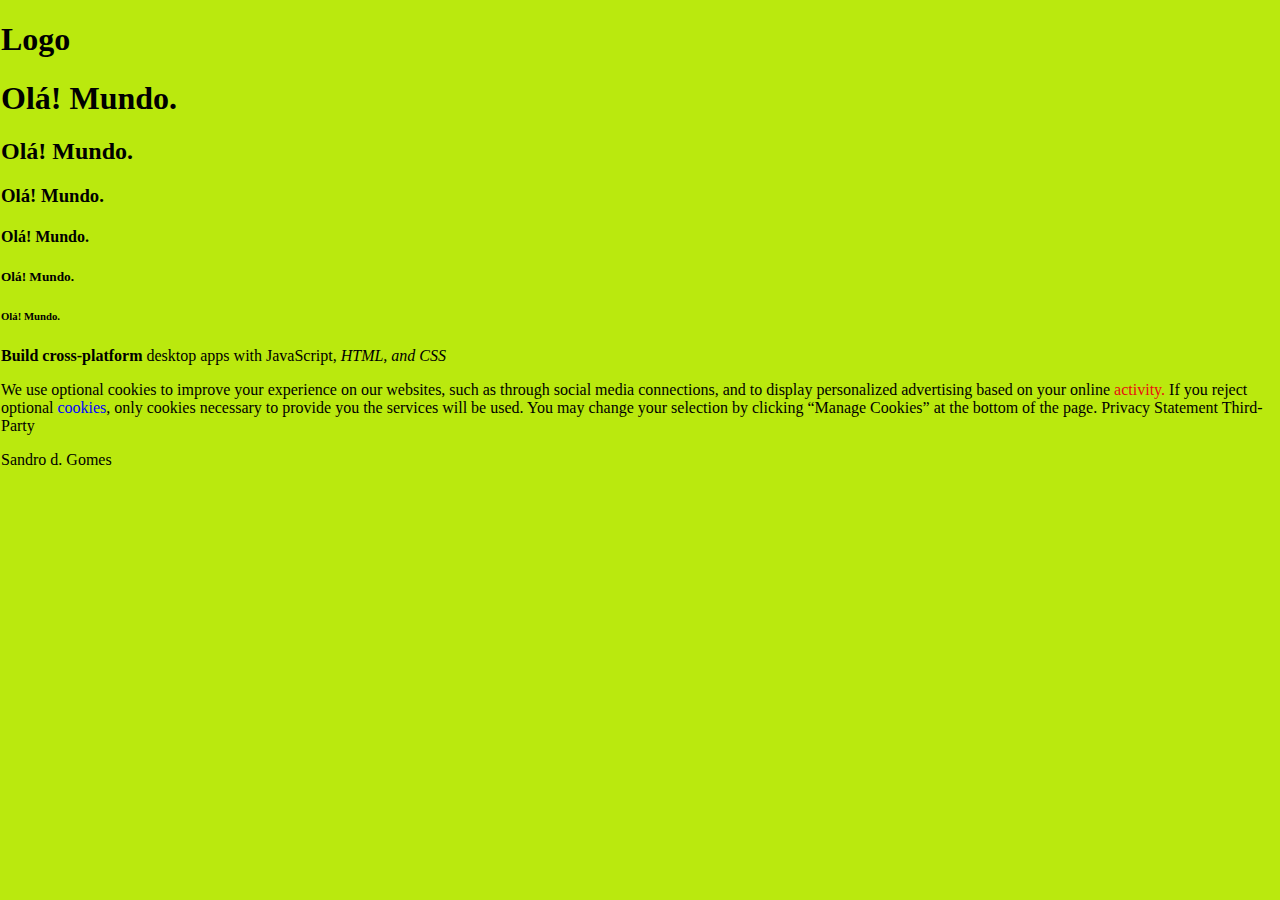
<file: index.html>
<!DOCTYPE html>
<html lang="en">
<head>
    <meta charset="UTF-8">
    <meta name="viewport" content="width=device-width, initial-scale=1.0">
    <title>Document</title>
</head>
<head>
    <title>Ads 2ºsemestre</title>
    <link rel="stylesheet" href="css/style.css">
</head>
<body>
    <div id="header">
        <h1>Logo</h1>
        <div id="menu"></div>
    </div>

   <div  class="flex-row">

        <div id="sidebar">

        </div>

        <div id="content">
             <h1>Olá! Mundo.</h1>
    <h2>Olá! Mundo.</h2>
    <h3>Olá! Mundo.</h3>
    <h4>Olá! Mundo.</h4>
    <h5>Olá! Mundo.</h5>
    <h6>Olá! Mundo.</h6>
    <p><b>Build cross-platform</b> desktop apps with JavaScript, <i>HTML, and CSS</i></p>
    <p>We use optional cookies to improve your experience on our websites,
        such as through social media connections, and to display 
        personalized advertising based on your online <span>activity.</span> 
        If you reject optional <span style="color: blue;">cookies</span>, only cookies necessary to provide you the services 
        will be used. You may change your selection by clicking “Manage Cookies” 
        at the bottom of the page. Privacy Statement Third-Party</p>
        </div>

   </div>

    <div id="footer">
        <p>Sandro d. Gomes</p>
    </div>

   
</body>
</html>
</file>
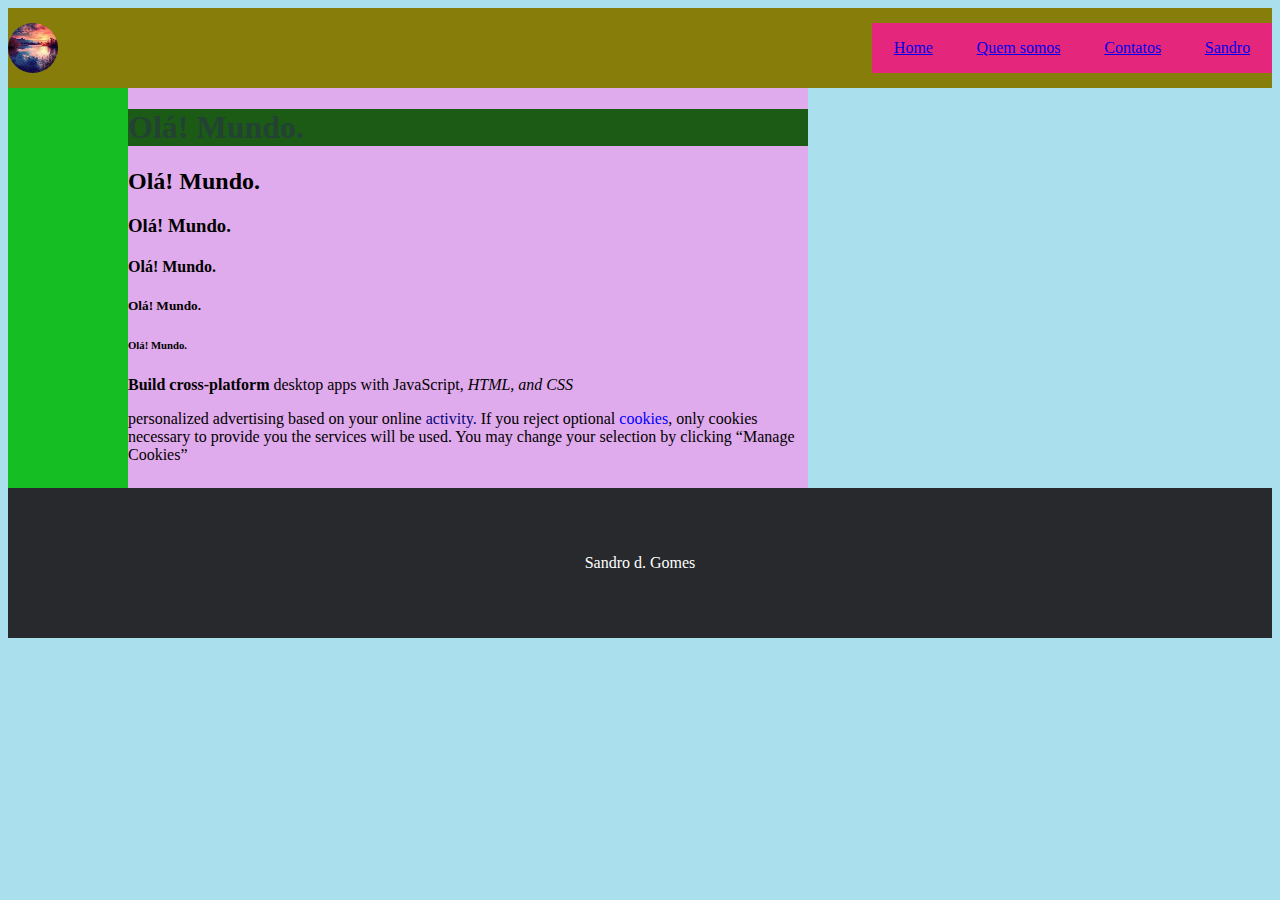
<file: a_meu_começo/index.html>
<!DOCTYPE html>
<html lang="en">
<head>
    <meta charset="UTF-8">
    <meta name="viewport" content="width=device-width, initial-scale=1.0">
    <title>Document</title>
</head>
<head>
    <title>Ads 2ºsemestre</title>
    <link rel="stylesheet" href="css/style.css">
</head>
<body>
    <header id="header"> 
        <img src="css/imagem/1.jpg" alt="logo">
        <nav id="menu">
            <a href="index.html">Home</a>
            <a href="quem-somos.html">Quem somos</a>
            <a href="contatos.html">Contatos</a>
            <a href="https://software-s3z2.onrender.com">Sandro</a>
        </nav>
        
    </header>

   <div  class="flex-row">

        <div id="sidebar">

        </div>

        <div id="content">
             <h1>Olá! Mundo.</h1>
    <h2>Olá! Mundo.</h2>
    <h3>Olá! Mundo.</h3>
    <h4>Olá! Mundo.</h4>
    <h5>Olá! Mundo.</h5>
    <h6>Olá! Mundo.</h6>
    <p><b>Build cross-platform</b> desktop apps with JavaScript, <i>HTML, and CSS</i></p>
    <p>
        personalized advertising based on your online <span>activity.</span> 
        If you reject optional <span style="color: blue;">cookies</span>, only cookies necessary to provide you the services 
        will be used. You may change your selection by clicking “Manage Cookies” </p>
        </div>

   </div>

    <div id="footer">
        <p>Sandro d. Gomes</p>
    </div>

   
</body>
</html>
</file>
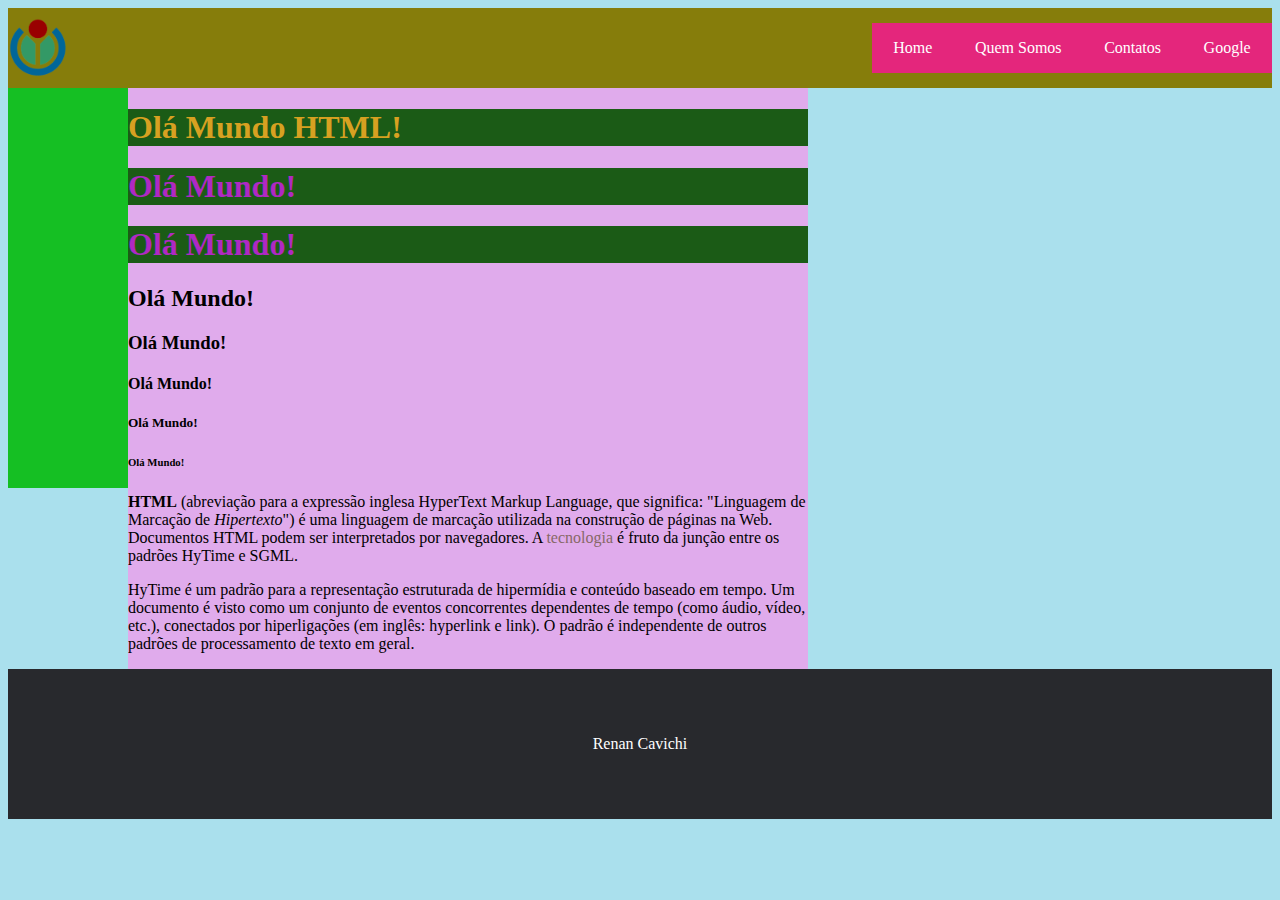
<file: aulas-iniciais/index.html>
<!DOCTYPE html>
<html>
    <head>
        <title>Olá Mundo HTML!</title>
        <link rel="stylesheet" href="css/style.css" />
        <style>
            h1 {
              color: #af29c3;  
            }
        </style>
    </head>
    <body>
        <header id="header">
            <img src="img/logo.png" alt="Logo Wiki">
            <nav id="menu">
                <a href="index.html">Home</a>
                <a href="quem-somos.html">Quem Somos</a>
                <a href="contatos.html">Contatos</a>
                <a href="https://google.com">Google</a>
            </nav>
        </header>
        <div class="flex-row">
            <aside id="sidebar">
            </aside>
            <main id="content">
                <h1 style="color: #d7a121">Olá Mundo HTML!</h1>
                <h1>Olá Mundo!</h1>
                <h1>Olá Mundo!</h1>
                <h2>Olá Mundo!</h2>
                <h3>Olá Mundo!</h3>
                <h4>Olá Mundo!</h4>
                <h5>Olá Mundo!</h5>
                <h6>Olá Mundo!</h6>
                <p><b>HTML</b> (abreviação para a expressão inglesa HyperText Markup Language, que significa: "Linguagem de Marcação de <i>Hipertexto</i>") é uma linguagem de marcação utilizada na construção de páginas na Web.<br> Documentos HTML podem ser interpretados por navegadores. A <span style="color: #876867;">tecnologia</span> é fruto da junção entre os padrões HyTime e SGML.</p>
                <p>HyTime é um padrão para a representação estruturada de hipermídia e conteúdo baseado em tempo. Um documento é visto como um conjunto de eventos concorrentes dependentes de tempo (como áudio, vídeo, etc.), conectados por hiperligações (em inglês: hyperlink e link). O padrão é independente de outros padrões de processamento de texto em geral.</p>
            </main>
        </div>
        <footer id="footer">
            <p>Renan Cavichi</p>
        </footer>
    </body>
</html>
</file>
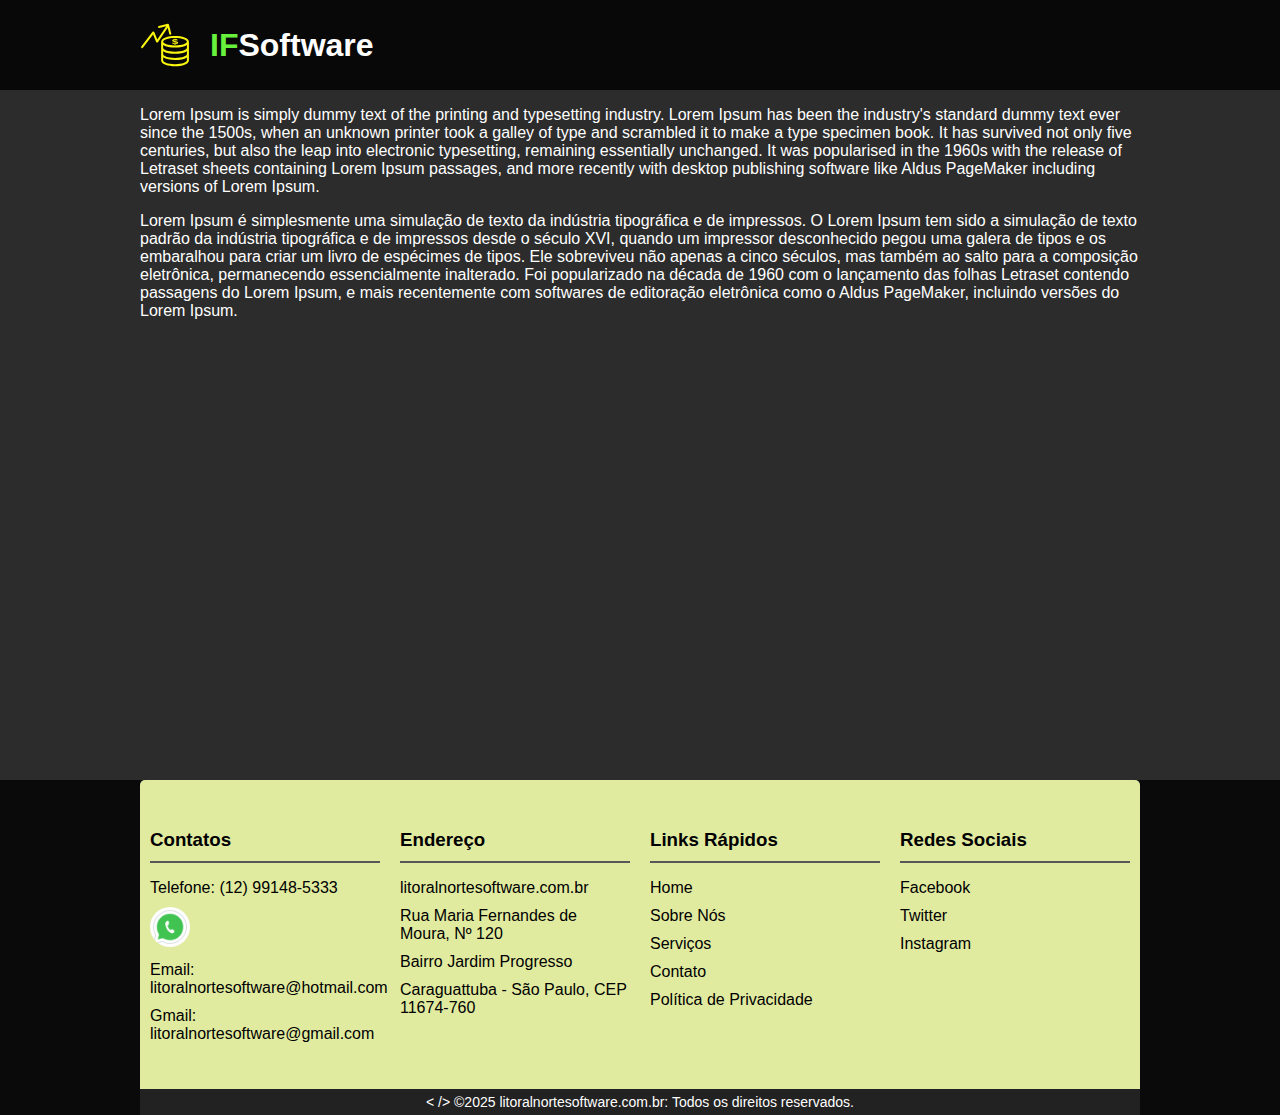
<file: iffinance/index.html>
<!DOCTYPE html>
<html lang="en">
<head>
    <title>IFSoftware</title>
    <link rel="stylesheet" href="css/styles.css" />
</head>
<body>
   <header>
    <div class="wrapper" style="height: 90px;">
        <div class="flexrow" style="height: 90px;">
            <img src="img/logo.svg">
            <h1><span style="color:#67f13d;">IF</span>Software</h1>
        </div>
    </div>
   </header>
   <div class="wrapper">
        <div class="flexrow">
            <main>
                <p>Lorem Ipsum is simply dummy text of the printing and typesetting industry. Lorem Ipsum has been the industry's standard dummy text ever since the 1500s, 
                    when an unknown printer took a galley of type and scrambled it to make a type specimen book. It has survived not only five centuries, 
                    but also the leap into electronic typesetting,  remaining essentially unchanged. 
                    It was popularised in the 1960s with the release of Letraset sheets containing Lorem Ipsum passages, 
                    and more recently with desktop publishing software like Aldus PageMaker including versions of Lorem Ipsum.</p>      
                <p>Lorem Ipsum é simplesmente uma simulação de texto da indústria tipográfica e de impressos. O Lorem Ipsum tem sido a simulação de texto padrão da indústria tipográfica e de impressos desde o século XVI,
                    quando um impressor desconhecido pegou uma galera de tipos e os embaralhou para criar um livro de espécimes de tipos. Ele sobreviveu não apenas a cinco séculos,
                    mas também ao salto para a composição eletrônica, permanecendo essencialmente inalterado.
                    Foi popularizado na década de 1960 com o lançamento das folhas Letraset contendo passagens do Lorem Ipsum,
                    e mais recentemente com softwares de editoração eletrônica como o Aldus PageMaker, incluindo versões do Lorem Ipsum.</p>
            </main>
    </div>
   </div>
    <footer>
        <div class="wrapper">
            <div class="flexrow">
                <div class="flex-container-1">
                    <div class="container-3">
                    <div class="footer">
                        <div class="column">
                        <h3>Contatos</h3>
                        <ul>
                            <li>Telefone: (12) 99148-5333</li>
                            <a href="https://wa.me/5512991485333" target="_blank">
                            <img src="img/whats.gif" class="f">
                            </a>
                            </li>
                            <li>Email: litoralnortesoftware@hotmail.com</li>
                            <li>Gmail: litoralnortesoftware@gmail.com</li>
                        </ul>
                        </div>
                        <div class="column">
                        <h3>Endereço</h3>
                        <ul>
                            <li>litoralnortesoftware.com.br</li>
                            <li>Rua Maria Fernandes de Moura, Nº 120</li>
                            <li>Bairro Jardim Progresso</li>
                            <li>Caraguattuba - São Paulo, CEP 11674-760</li>
                        </ul>
                        </div>
                        <div class="column">
                        <h3>Links Rápidos</h3>
                        <ul>
                            <li><a href="#">Home</a></li>
                            <li><a href="#">Sobre Nós</a></li>
                            <li><a href="#">Serviços</a></li>
                            <li><a href="#">Contato</a></li>
                            <li><a href="#">Política de Privacidade</a></li>
                        </ul>
                        </div>
                        <div class="column">
                        <h3>Redes Sociais</h3>
                        <ul>
                            <li><a href="#">Facebook</a></li>
                            <li><a href="#">Twitter</a></li>
                            <li><a href="#">Instagram</a></li>
                        </ul>
                        </div>
                    </div>
                    <div class="footer-bottom">
                        < /> &copy;2025 litoralnortesoftware.com.br: Todos os direitos reservados.
                    </div>
                    </div>
                </div>
            </div>
        </div>
    </footer>
</body>
</html>
</file>
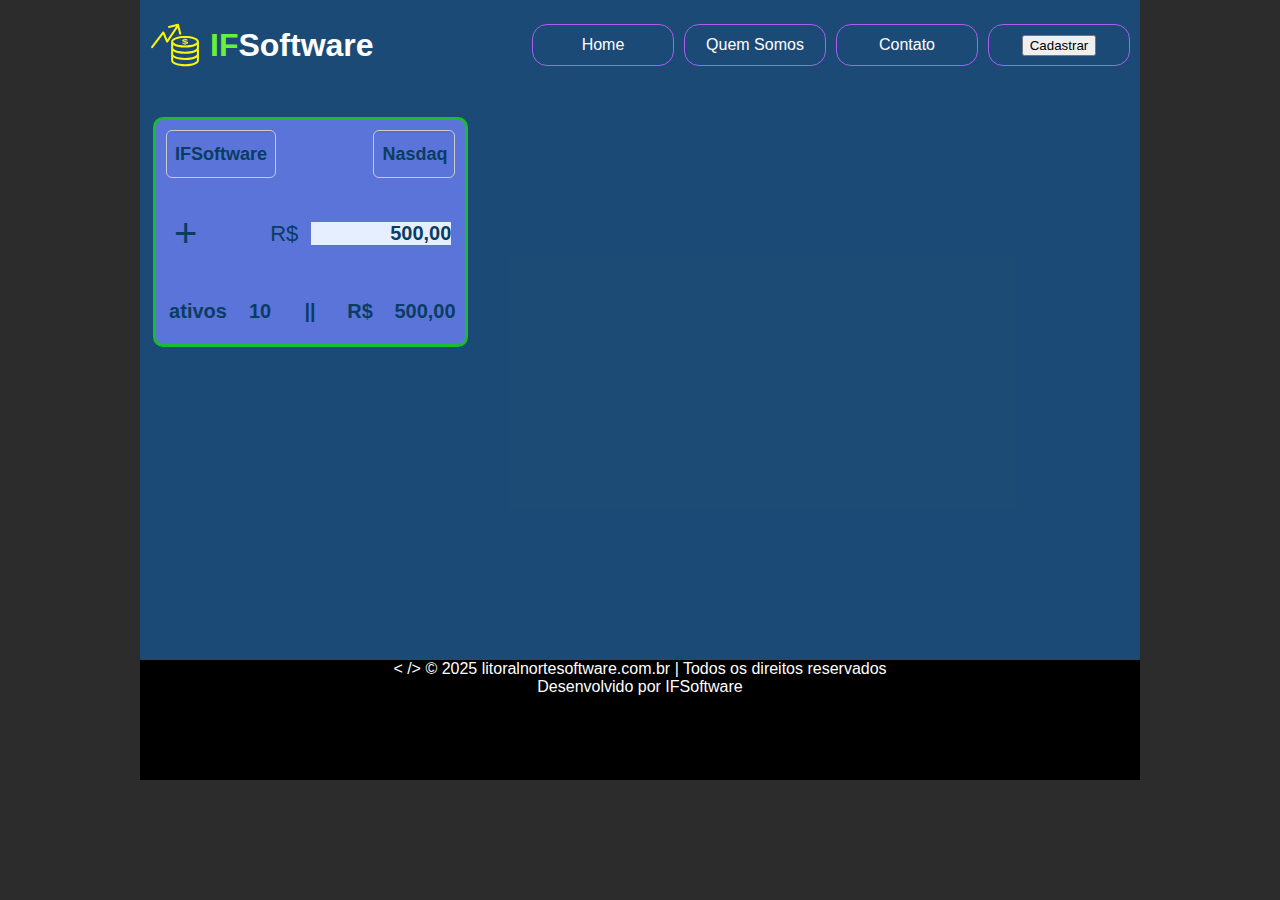
<file: ifSoftware/index.html>
<!DOCTYPE html>
<html lang="en">

<head>
    <title>IFSoftware</title>
    <link rel="stylesheet" href="css/styles.css" />
</head>

<body>
    <header>
        <div class="wrapper">
            <div class="logo">
                <img src="img/logo.svg">
                <h1><span style="color:#67f13d;">IF</span>Software</h1>
            </div>
            <nav>
                <ul>
                    <li><a href="index.html">Home</a></li>
                    <li><a href="quem-somos.html">Quem Somos</a></li>
                    <li><a href="contato.html">Contato</a></li>
                    <li><button onclick="openModal()">Cadastrar</button></li>
                </ul>
            </nav>
        </div>
    </header>
    <div class="wrapper">
        <div class="flexrow">
            <main>
                <div class="main">
                    <div class="card" onmouseenter="showButtons(event)" onmouseleave="hideButtons(event)">
                        <div class="box_1">
                            <div class="box_1_1">
                                <h4>IFSoftware</h4>
                            </div>
                            <div class="box_1_2">
                                <h4>Nasdaq</h4>
                            </div>
                        </div>
                        <div class="box_2">
                            <div class="box_2_1">+</div>
                            <div class="box_2_2">R$</div>
                            <div class="box_2_3">500,00</div>
                        </div>
                        <div class="box_3">
                            <div class="box_3_1">ativos</div>
                            <div class="box_3_2">10</div>
                            <div class="box_3_3">||</div>
                            <div class="box_3_4">R$</div>
                            <div class="box_3_5">500,00</div>
                        </div>
                        <div class="buttons">
                            <button type="button" onclick="editarCard(event)">Editar</button>
                            <button type="button" onclick="deleteCard(event)">Excluir</button>
                        </div>
                    </div>
                </div>

            </main>
            <main>
                <div class="modal" id="add">
                    <form class="modalContent" onsubmit="addModalContent(event)">
                        <div class="box_1">
                            <div class="box_1_1">
                                <label for="ifsoftware">APsoftware</label>
                            </div>
                            <div class="box_1_2">
                                <select name="bolsa" id="bolsa">
                                    <option value="nasdaq">Nasdaq</option>
                                    <option value="nyse">NYSE</option>
                                </select>
                            </div>
                        </div><br>
                        <div class="box_2">
                            <div class="box_2_1">
                                <div class="input-group">
                                    <select id="moeda" name="moeda">
                                        <option value="r">R$</option>
                                        <option value="$">$U</option>
                                    </select>
                                    <p id="valor-moeda">R$ 50.00</p>
                                </div>
                            </div>
                        </div>
                        <div class="box_3">
                            <div class="box_3_1">
                                <input type="number" id="quantidade" name="quantidade" placeholder="Ativos" min="1">
                            </div>
                            <div class="box_3_2">
                                <p id="valor-total">R$ 50.00</p>
                            </div>
                        </div>
                        <div class="box_4">
                            <nav>
                                <ul>
                                    <li><input type="submit" value="Cadastrar"></li><br />
                                    <li><button type="button" onclick="fecharModal()">Fechar</button></li>
                                </ul>
                            </nav>
                        </div>
                    </form>
                </div>
                <div class="modal" id="edit">
                    <form class="modalContent" onsubmit="addModalContent(event)">
                        <div class="box_1">
                            <div class="box_1_1">
                                <label for="ifsoftware">APsoftware</label>
                            </div>
                            <div class="box_1_2">
                                <select name="bolsa" id="bolsa">
                                    <option value="nasdaq">Nasdaq</option>
                                    <option value="nyse">NYSE</option>
                                </select>
                            </div>
                        </div><br>
                        <div class="box_2">
                            <div class="box_2_1">
                                <div class="input-group">
                                    <select id="moeda" name="moeda">
                                        <option value="r">R$</option>
                                        <option value="$">$U</option>
                                    </select>
                                    <p id="valor-moeda">R$ 50.00</p>
                                </div>
                            </div>
                        </div>
                        <div class="box_3">
                            <div class="box_3_1">
                                <input type="number" id="quantidade" name="quantidade" placeholder="Ativos" min="1">
                            </div>
                            <div class="box_3_2">
                                <p id="valor-total">R$ 50.00</p>
                            </div>
                        </div>
                        <div class="box_4">
                            <nav>
                                <ul>
                                    <li><input type="submit" value="Editar"></li><br />
                                    <li><button onclick="fecharModal()">Fechar</button></li>
                                </ul>
                            </nav>
                        </div>
                    </form>
                </div>
            </main>
        </div>
    </div>
    <footer>
        <p>
            < /> &copy; 2025 litoralnortesoftware.com.br | Todos os direitos reservados
        </p>
        <p>Desenvolvido por IFSoftware</p>
    </footer>
    <script src="js/script.js"></script>
</body>

</html>
</file>
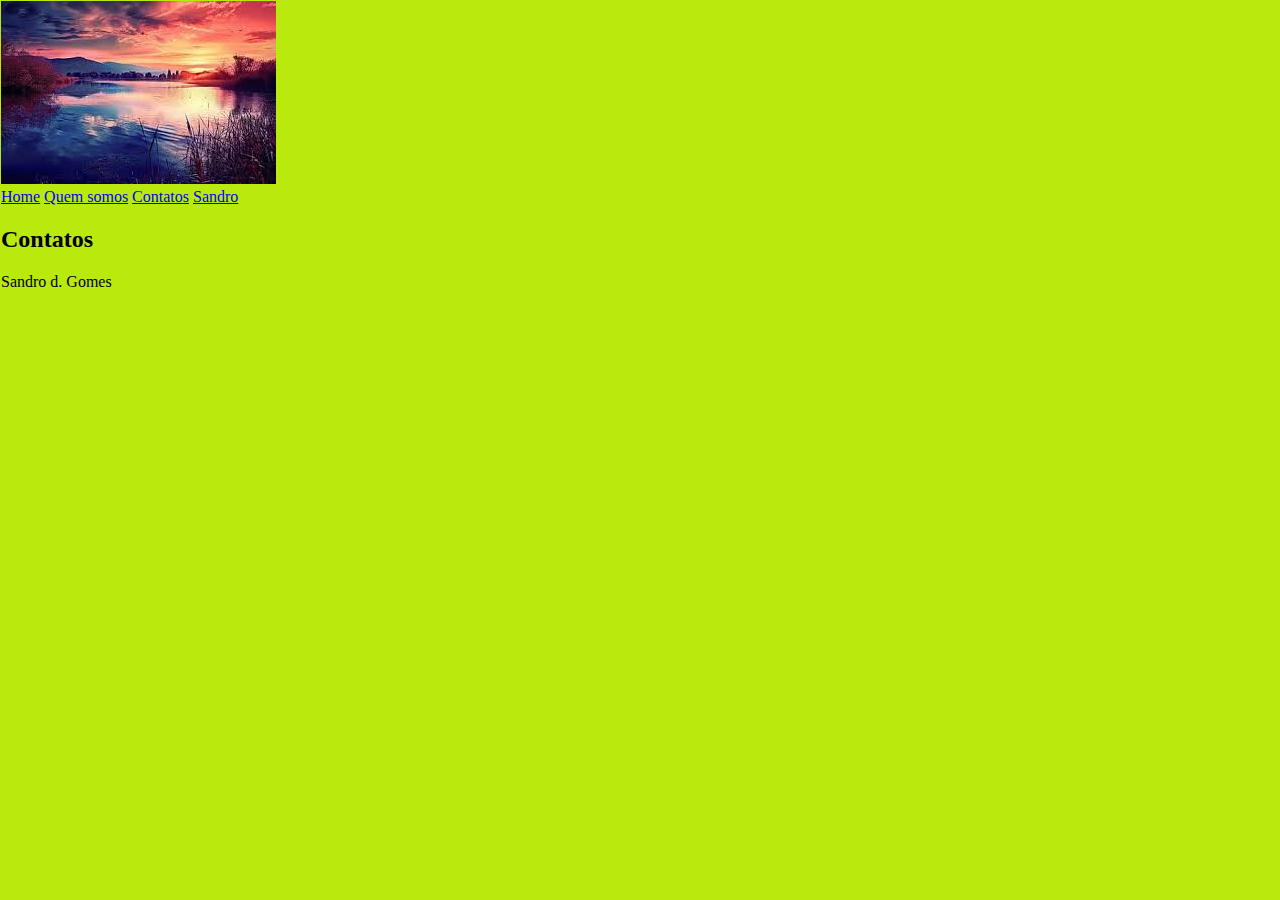
<file: contatos.html>
<!DOCTYPE html>
<html lang="en">
<head>
    <meta charset="UTF-8">
    <meta name="viewport" content="width=device-width, initial-scale=1.0">
    <title>Document</title>
</head>
<head>
    <title>Ads 2ºsemestre</title>
    <link rel="stylesheet" href="css/style.css">
</head>
<body>
    <header id="header"> 
        <img src="css/imagem/1.jpg" alt="logo">
        <nav id="menu">
            <a href="index.html">Home</a>
            <a href="quem-somos.html">Quem somos</a>
            <a href="contatos.html">Contatos</a>
            <a href="https://software-s3z2.onrender.com">Sandro</a>
            
        </nav>
        
    </header>

   <div  class="flex-row">

        <div id="sidebar">

        </div>

        <div id="content">
            <h2>Contatos</h2>
    
        </div>

   </div>

    <div id="footer">
        <p>Sandro d. Gomes</p>
    </div>

   
</body>
</html>
</file>
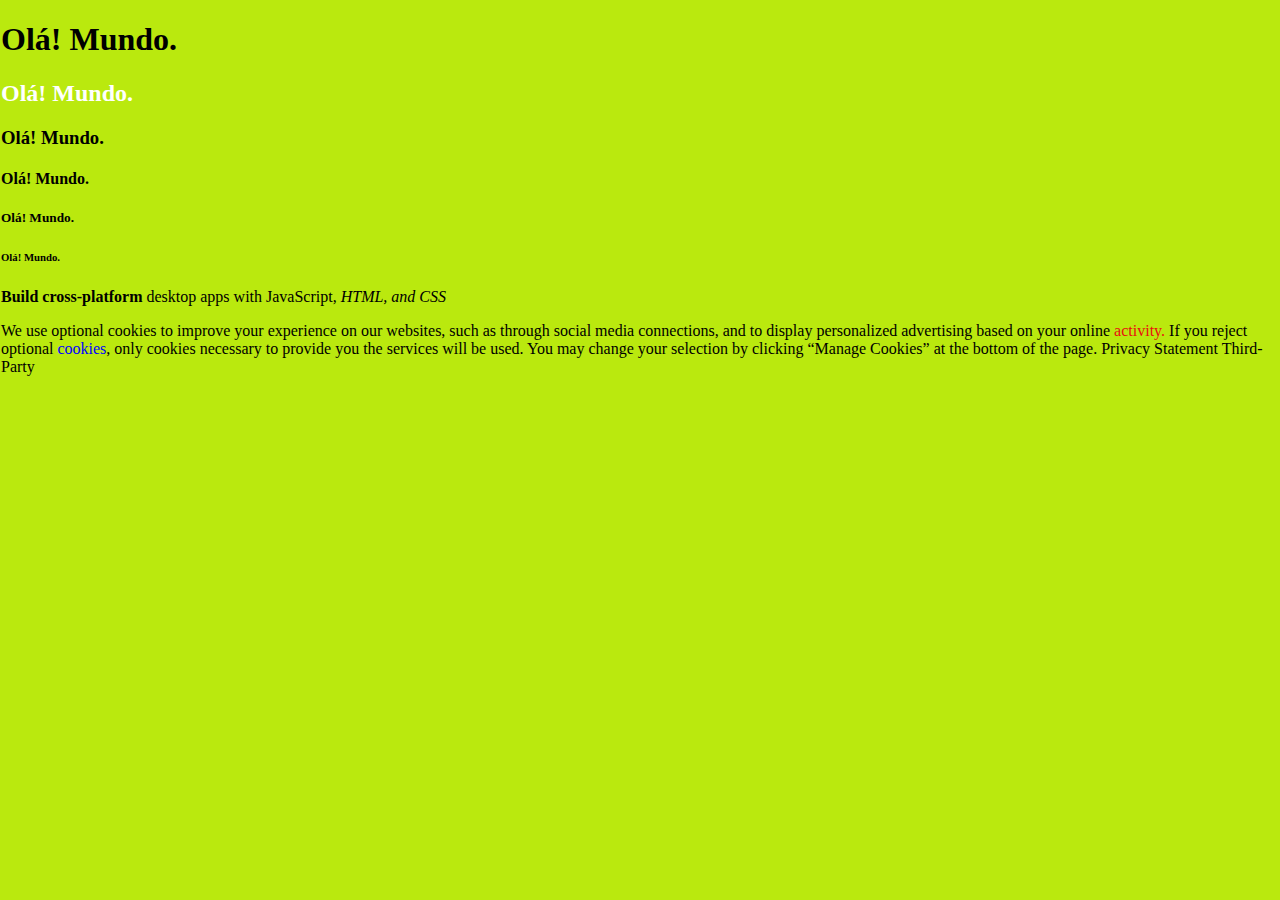
<file: index1.html>
<!DOCTYPE html>
<html lang="en">
<head>
    <meta charset="UTF-8">
    <meta name="viewport" content="width=device-width, initial-scale=1.0">
    <title>Document</title>
</head>
<head>
    <title>Ads 2ºsemestre</title>
    <link rel="stylesheet" href="css/style.css">
    <style>
        h2 {
            color: #ffffff;
        }
        body {
            margin: 1px ;
        }
    </style>
</head>
<body>
    <h1>Olá! Mundo.</h1>
    <h2>Olá! Mundo.</h2>
    <h3>Olá! Mundo.</h3>
    <h4>Olá! Mundo.</h4>
    <h5>Olá! Mundo.</h5>
    <h6>Olá! Mundo.</h6>
    <p><b>Build cross-platform</b> desktop apps with JavaScript, <i>HTML, and CSS</i></p>
    <p>We use optional cookies to improve your experience on our websites,
        such as through social media connections, and to display 
        personalized advertising based on your online <span>activity.</span> 
        If you reject optional <span style="color: blue;">cookies</span>, only cookies necessary to provide you the services 
        will be used. You may change your selection by clicking “Manage Cookies” 
        at the bottom of the page. Privacy Statement Third-Party</p>
    <span>

    </span>
</body>
</html>
</file>
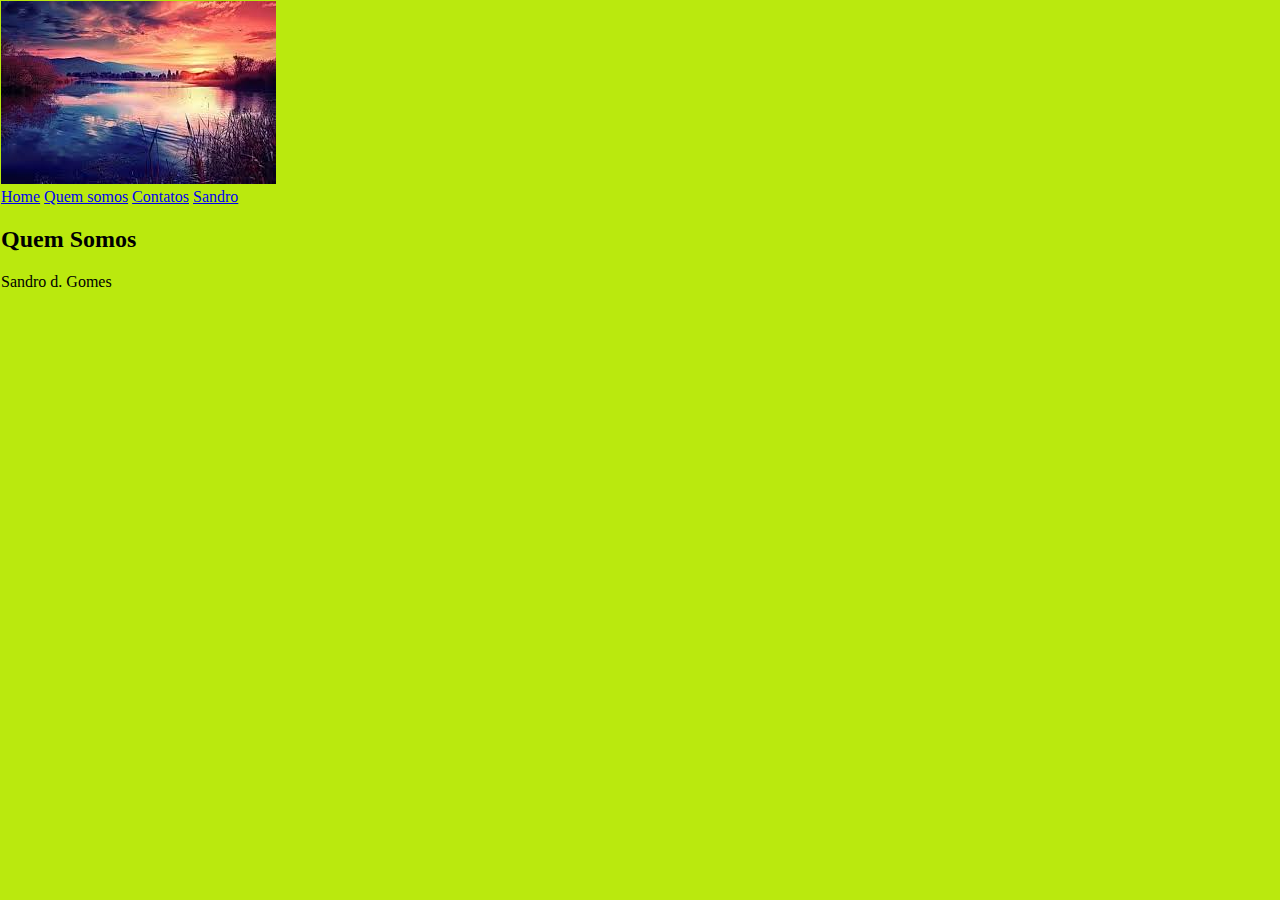
<file: quem-somos.html>
<!DOCTYPE html>
<html lang="en">
<head>
    <meta charset="UTF-8">
    <meta name="viewport" content="width=device-width, initial-scale=1.0">
    <title>Document</title>
</head>
<head>
    <title>Ads 2ºsemestre</title>
    <link rel="stylesheet" href="css/style.css">
</head>
<body>
    <header id="header"> 
        <img src="css/imagem/1.jpg" alt="logo">
        <nav id="menu">
            <a href="index.html">Home</a>
            <a href="quem-somos.html">Quem somos</a>
            <a href="contatos.html">Contatos</a>
            <a href="https://software-s3z2.onrender.com">Sandro</a>
        </nav>
        
    </header>

   <div  class="flex-row">

        <div id="sidebar">

        </div>

        <div id="content">
             <h2>Quem Somos</h2>
        </div>

   </div>

    <div id="footer">
        <p>Sandro d. Gomes</p>
    </div>

   
</body>
</html>
</file>
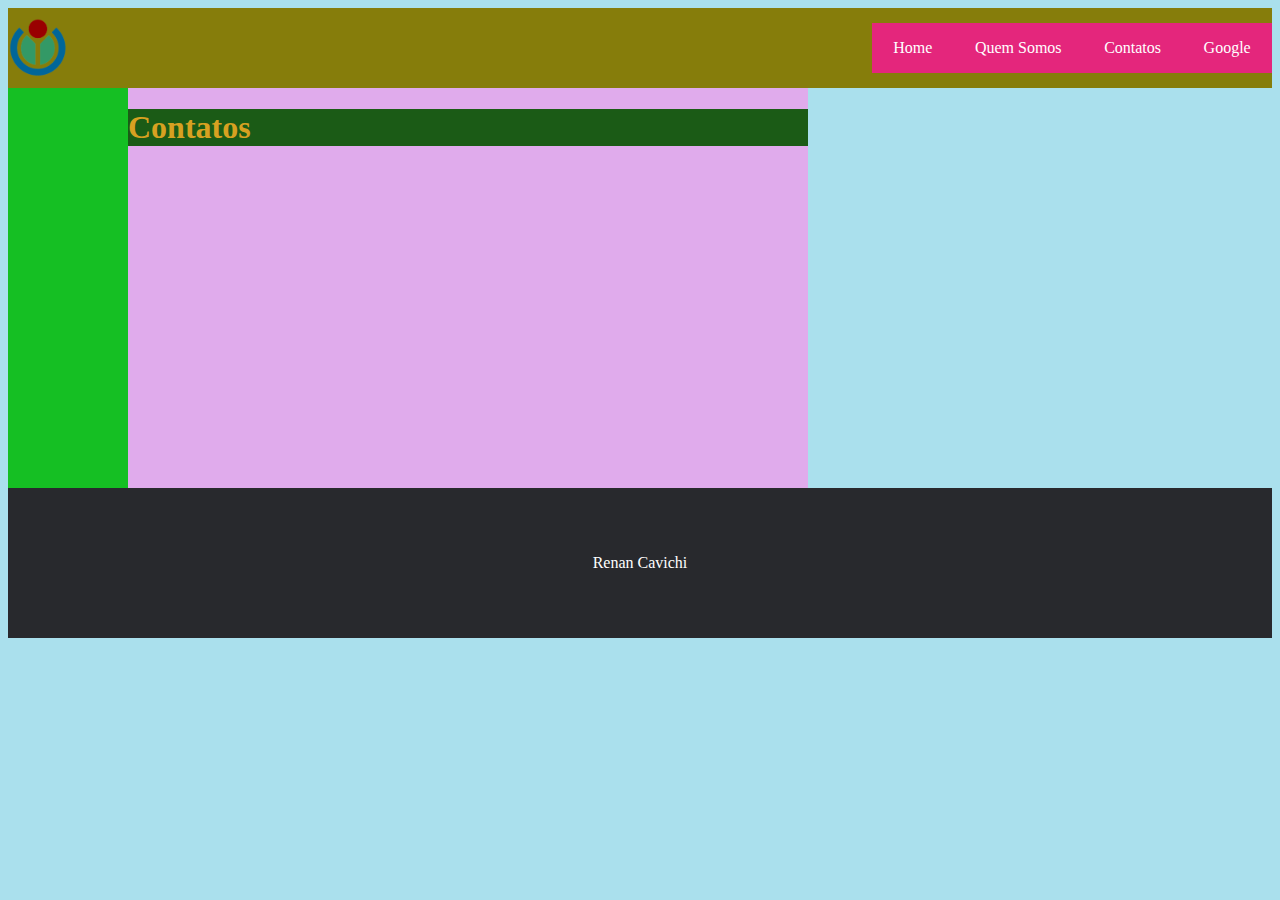
<file: aulas-iniciais/contatos.html>
<!DOCTYPE html>
<html>
    <head>
        <title>Contatos</title>
        <link rel="stylesheet" href="css/style.css" />
        <style>
            h1 {
              color: #af29c3;  
            }
        </style>
    </head>
    <body>
        <header id="header">
            <img src="img/logo.png" alt="Logo Wiki" />
            <nav id="menu">
                <a href="index.html">Home</a>
                <a href="quem-somos.html">Quem Somos</a>
                <a href="contatos.html">Contatos</a>
                <a href="https://google.com">Google</a>
            </nav>
        </header>
        <div class="flex-row">
            <aside id="sidebar">
            </aside>
            <main id="content">
                <h1 style="color: #d7a121">Contatos</h1>
            </main>
        </div>
        <footer id="footer">
            <p>Renan Cavichi</p>
        </footer>
    </body>
</html>
</file>
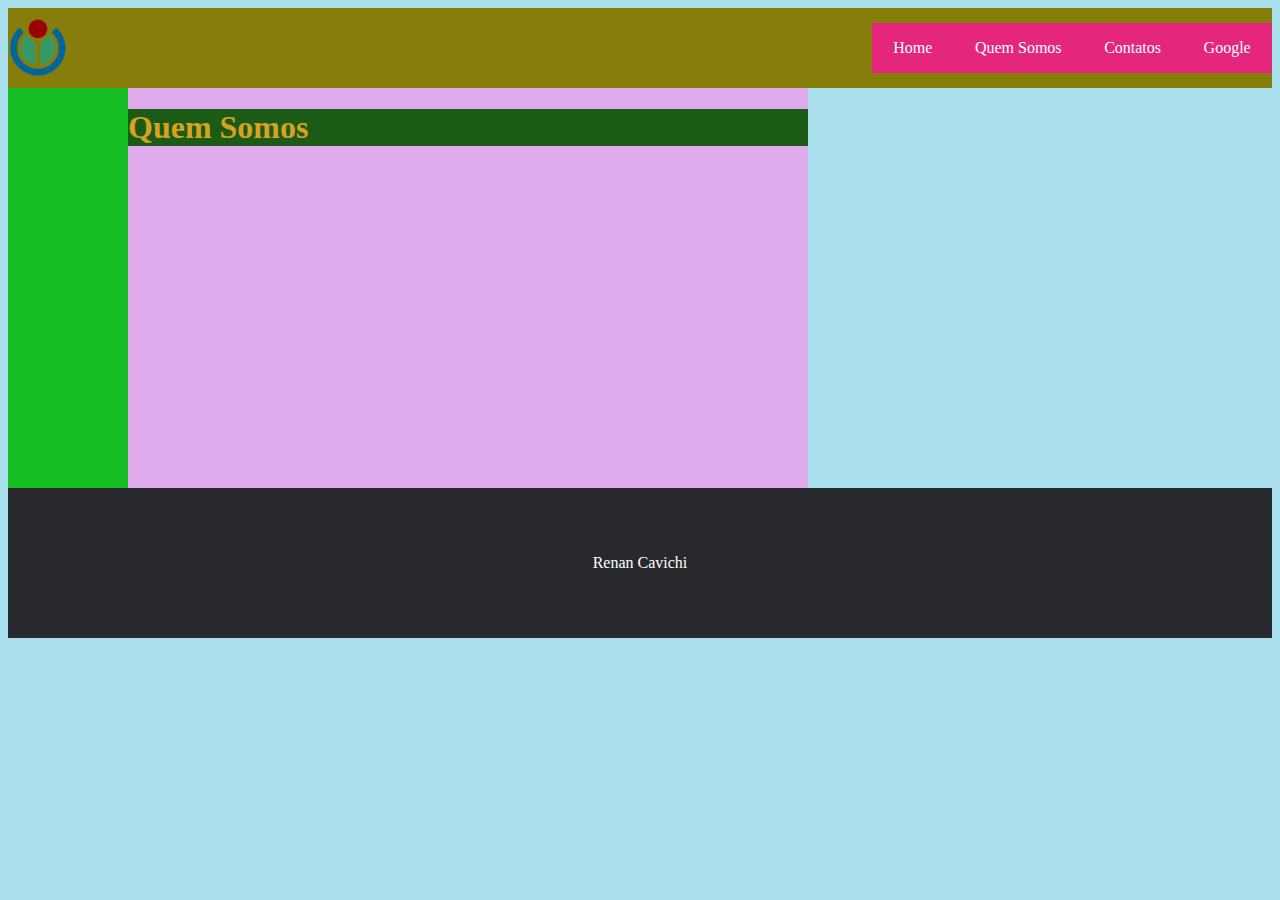
<file: aulas-iniciais/quem-somos.html>
<!DOCTYPE html>
<html>
    <head>
        <title>Quem Somos</title>
        <link rel="stylesheet" href="css/style.css" />
        <style>
            h1 {
              color: #af29c3;  
            }
        </style>
    </head>
    <body>
        <header id="header">
            <img src="img/logo.png" alt="Logo Wiki">
            <nav id="menu">
                <a href="index.html">Home</a>
                <a href="quem-somos.html">Quem Somos</a>
                <a href="contatos.html">Contatos</a>
                <a href="https://google.com">Google</a>
            </nav>
        </header>
        <div class="flex-row">
            <aside id="sidebar">
            </aside>
            <main id="content">
                <h1 style="color: #d7a121">Quem Somos</h1>
            </main>
        </div>
        <footer id="footer">
            <p>Renan Cavichi</p>
        </footer>
    </body>
</html>
</file>
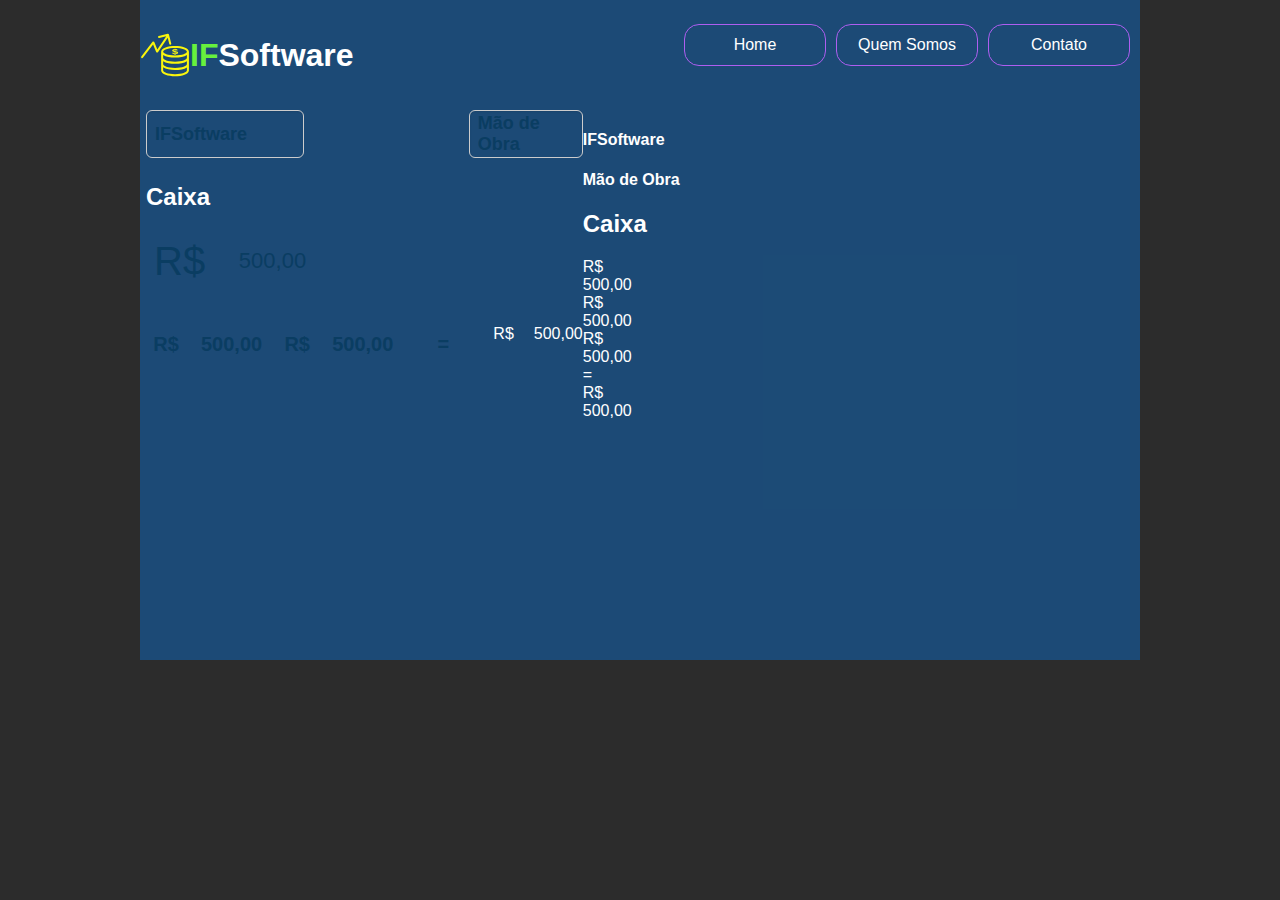
<file: ifSoftware/index1.html>
<!DOCTYPE html>
<html lang="en">
<head>
    <title>IFSoftware</title>
    <link rel="stylesheet" href="css/styles.css" />
</head>
<body>
   <header>
    <div class="wrapper" style="height: 90px;">
        <div class="flexrow" style="height: 90px;">
            <img src="img/logo.svg">
            <h1><span style="color:#67f13d;">IF</span>Software</h1>
        </div>
        <nav>
            <ul>
                <li><a href="index.html">Home</a></li>
                <li><a href="quem-somos.html">Quem Somos</a></li>
                <li><a href="contato.html">Contato</a></li>
            </ul>
        </nav>
    </div>
   </header>
   <div class="wrapper">
    <div class="flexrow">
        <main>
            <div class="main">
                <div class="main_1">
                    <div class="box_1">
                        <div class="box_1_1">
                            <h4>IFSoftware</h4>
                        </div>
                        <div class="box_1_2">
                            <h4>Mão de Obra</h4>
                        </div>
                    </div>
                    <div class="main_1_1">
                        <h2>Caixa</h2>
                    </div>
                    <div class="box_2">
                        <div class="box_2_1">R$</div>
                        <div class="box_2_2">500,00</div>
                    </div>
                    <div class="box_3">
                        <div class="box_3_1">R$</div>
                        <div class="box_3_2">500,00</div>
                        <div class="box_3_3">R$</div>
                        <div class="box_3_4">500,00</div>
                        <div class="box_3_5">=</div>
                        <div class="box_3_6">R$</div>
                        <div class="box_3_7">500,00</div>
                    </div>
                </div>
                <div class="main_2">
                    <div class="box_4">
                        <div class="box_4_1">
                            <h4>IFSoftware</h4>
                        </div>
                        <div class="box_4_2">
                            <h4>Mão de Obra</h4>
                        </div>
                    </div>
                    <div class="main_1_1">
                        <h2>Caixa</h2>
                    </div>
                    <div class="box_5">
                        <div class="box_5_1">R$</div>
                        <div class="box_5_2">500,00</div>
                    </div>
                    <div class="box_6">
                        <div class="box_6_1">R$</div>
                        <div class="box_6_2">500,00</div>
                        <div class="box_6_3">R$</div>
                        <div class="box_6_4">500,00</div>
                        <div class="box_6_5">=</div>
                        <div class="box_6_6">R$</div>
                        <div class="box_6_7">500,00</div>
                    </div>
                </div>
                <div class="main_3"></div>
                <div class="main_4"></div>
                <div class="main_5"></div>
                <div class="main_6"></div>
                <div class="main_7"></div>
                <div class="main_8"></div>
                <div class="main_9"></div>
                <div class="main_10"></div>
                <div class="main_11"></div>
                <div class="main_12"></div>
            </div>
        </main>
    </div>
   </div>
    <!-- <footer>
        <div class="wrapper">
            <div class="flexrow">
                <div class="flex-container-1">
                    <div class="container-3">
                    <div class="footer">
                        <div class="column">
                        <h3>Contatos</h3>
                        <ul>
                            <li>Telefone: (12) 99148-5333</li>
                            <a href="https://wa.me/5512991485333" target="_blank">
                            <img src="img/whats.gif" class="f">
                            </a>
                            </li>
                            <li>Email: litoralnortesoftware@hotmail.com</li>
                            <li>Gmail: litoralnortesoftware@gmail.com</li>
                        </ul>
                        </div>
                        <div class="column">
                        <h3>Endereço</h3>
                        <ul>
                            <li>litoralnortesoftware.com.br</li>
                            <li>Rua Maria Fernandes de Moura, Nº 120</li>
                            <li>Bairro Jardim Progresso</li>
                            <li>Caraguattuba - São Paulo, CEP 11674-760</li>
                        </ul>
                        </div>
                        <div class="column">
                        <h3>Links Rápidos</h3>
                        <ul>
                            <li><a href="#">Home</a></li>
                            <li><a href="#">Sobre Nós</a></li>
                            <li><a href="#">Serviços</a></li>
                            <li><a href="#">Contato</a></li>
                            <li><a href="#">Política de Privacidade</a></li>
                        </ul>
                        </div>
                        <div class="column">
                        <h3>Redes Sociais</h3>
                        <ul>
                            <li><a href="#">Facebook</a></li>
                            <li><a href="#">Twitter</a></li>
                            <li><a href="#">Instagram</a></li>
                        </ul>
                        </div>
                    </div>
                    <div class="footer-bottom">
                        < /> &copy;2025 litoralnortesoftware.com.br: Todos os direitos reservados.
                    </div>
                    </div>
                </div>
            </div>
        </div>
    </footer> -->
</body>
</html>
</file>
<file: css/style.css>
span {
    color: #e90e0e;
}
body {
    background: #bae90e;
    margin: 1px;
}
</file>
<file: a_meu_começo/css/style.css>
body {
   background-color: #aae0ed;
}

h1 {
    color: #234234;
    background-color: #1b5b16;
}

span { 
    color: #04047d;
}
img {
    height: 50px;
    width: 50px;
    border-radius: 100px;
  }
#header {
    height: 80px;
    background-color: #867d0b;
    display: flex;
    justify-content: space-between;
    align-items: center;
 }
 /*
img {
    height: 40;
} */

#sidebar {
    height: 400px;
    width: 120px;
    background-color: #15bf23;
}

#content{
    width: 680px;
    background-color: #e0abec;
}

#footer {
   height: 150px;
   background-color: #28292d;
   display: flex;
   justify-content: center;
   align-items: center;
   color: #FFFFFF 
}

.flex-row {
    display: flex;
}

#menu {
    display: flex;
    justify-content: space-around;
    align-items: center;
    height: 50px;
    width: 400px;
    background-color: #e4267c;
}
</file>
<file: aulas-iniciais/css/style.css>
body {
   background-color: #aae0ed;
}

h1 {
    color: #234234;
    background-color: #1b5b16;
}

span { 
    color: #04047d;
}

#header {
    height: 80px;
    background-color: #867d0b;
    display: flex;
    justify-content: space-between;
    align-items: center;
}

#header img{
    width: 60px;
    height: 60px;
}

#sidebar {
    height: 400px;
    width: 120px;
    background-color: #15bf23;
}

#content{
    width: 680px;
    background-color: #e0abec;
}

#footer {
   height: 150px;
   background-color: #28292d;
   display: flex;
   justify-content: center;
   align-items: center;
   color: #FFFFFF 
}

.flex-row {
    display: flex;
}

#menu {
    display: flex;
    justify-content: space-around;
    align-items: center;
    height: 50px;
    width: 400px;
    background-color: #e4267c;
}

#menu a{
    color: #FFF;
    text-decoration: none;
}
</file>
<file: iffinance/css/styles.css>
body, html {
    margin: 0;
    padding: 0;
    background-color: #2c2c2c;
    color: #FFF;
    font-family: -apple-system, BlinkMacSystemFont, 'Segoe UI', Roboto, Oxygen, Ubuntu, Cantarell, 'Fira Sans', 'Droid Sans', 'Helvetica Neue', sans-serif;
}
header {
    height: 90px;
    background-color: rgb(8, 8, 8);
}
header .wrapper .flexrow{
    align-items: center;
}

header img{
    width: 50px;
    height: 50px;
}

.flexrow{
    display: flex;
    gap: 20px;
}
aside {
    width: 200px;
    min-height: calc(100vh - 210px);
    background-color: bisque;
}
main {
    width: 100%;
    min-height: calc(100vh - 210px);
}
footer {
    background-color: rgb(10, 10, 10);
}
.wrapper{
    margin: 0 auto;
    width: 1000px;
}
.container-3 {
  max-width: 100%;
  margin: 0 auto;
  padding: 0px;
  border-radius: 10px;
} 
.footer {
  background-color: rgb(225, 235, 160);
  color: black;
  padding: 20px 0;
  border-radius: 5px 5px 0 0;
  display: flex;
  justify-content: space-around;
  flex-wrap: wrap;
  bottom: 0px;
}
.footer .column {
  flex: 1;
  min-width: 200px;
  padding: 10px;
}
.footer .column h3 {
  border-bottom: 2px solid #575757;
  padding-bottom: 10px;
  margin-bottom: 15px;
}
.footer .column ul {
  list-style: none;
  padding: 0;
}
.footer .column ul li {
  margin: 10px 0;
}
.footer .column ul li a {
  color: black;
  text-decoration: none;
}
.footer .column ul li a:hover {
  text-decoration: underline;
}
.footer .social-icons {
  display: flex;
  justify-content: center;
}
.footer .social-icons a {
  color: white;
  text-decoration: none;
  font-size: 20px;
  margin: 0 10px;
}
.footer .social-icons a:hover {
  color: #575757;
}
.footer-bottom {
  background-color: #222;
  color: white;
  text-align: center;
  padding-top: 0.5%;
  padding-bottom: 0.5%;
  margin-left: 0%;
  margin-right: 0%;
  font-size: 14px;
}
.f {
  width: 40px;
  height: 40px;
  border-radius: 50px;
}
</file>
<file: ifSoftware/css/styles.css>
body, html {
    margin: 0;
    padding: 0;
    background-color: #2c2c2c;
    color: #FFF;
    font-family: -apple-system, BlinkMacSystemFont, 'Segoe UI', Roboto, Oxygen, Ubuntu, Cantarell, 'Fira Sans', 'Droid Sans', 'Helvetica Neue', sans-serif;
}
.wrapper {
    background-color: rgba(18, 95, 167, 0.603);
    display: flex;
    margin: 0 auto;
    width: 1000px;
    min-height: 95%;
}
.logo {
    display: flex;
    align-items: center;
    gap: 10px;
    margin-left: 10px;
}
header {
    position: relative;
    height: 90px;
    background-color: rgb(214, 22, 22);
}
header .wrapper .flexrow{
    align-items: center;
}
header .wrapper{
   height: 90px;
   display: flex;
   justify-content: space-between;
   align-items: center;
}
header nav ul{
    margin-right: 10px;
    display: flex;
    gap: 0px 10px;
}
header nav ul li{
    width: 140px;
    height: 40px;
    display: flex;
    justify-content: center;
    align-items: center;
    border-radius: 15px;
    list-style-type: none;
    border: 1px solid #ae5ef0;
}   
header nav ul li:hover{
    background: linear-gradient(50deg, #47ee05, #f8fafa);
    color: #ffffff;
    border: 2px solid #d211ec;
    box-sizing: border-box;
    transition: 0.3s;
    transform: scale(1.05);
}
header nav ul li a{ 
    display: flex;
    justify-content: center;
    align-items: center;
    border-radius: 15px;
    width: 100%;
    height: 100%;
    color: #FFF;
    text-decoration: none;
}
header nav ul li a:hover, .active{
    box-sizing: border-box;
    color: #0a0a0a;
    transform: scale(1.05);
}
header{
  background-color: #2c2c2c;
}
header img{
    width: 50px;
    height: 50px;
}
.dv {
    background: #47ee05;
}
.flexrow {
    position: relative;
    margin-top: 20px;
    display: flex;
    width: 1000px;
    min-height: 550px;
    overflow-y: auto;
}
aside {
    width: 200px;
    min-height: calc(50vh - 210px);
    background-color: bisque;
}
.main {                  
    display: flex;
    flex-wrap: wrap;
    margin-left: 3px;
    margin-right: auto;              
    border-radius: 10px;      
    max-height: 240px;  
}
main {                 
    display: flex;
    flex-wrap: wrap;
    height: 235px;
    margin-left: 3px;
    margin-right: auto;              
    border-radius: 10px;
}
.card {
    position: relative;
    background-color: #5b74da;
    border: 3px solid #18bd2b;
    width: 315px;
    height: 230px;
    border-radius: 10px;
    display: flex;
    flex-direction: column;
    margin: 7px;
    padding: 10px;
    box-sizing: border-box;
    color: #fff;
}
.box_1 {
    display: flex;
    align-items: center;
    justify-content: space-between;
    margin-bottom: 25px;
}
.box_1_1 {
    display: flex;
    align-items: center;
    width: 32%;
    height: 40px;
    border: 1px solid #ccc;
    color: #0a3d62;
    border-radius: 6px;
    padding: 3px 8px;
    font-size: 18px;
    box-shadow: inset 0px 1px 2px rgba(0,0,0,0.1);
}
.box_1_2 {
    display: flex;
    align-items: center;
    width: 22%;
    height: 40px;
    border: 1px solid #ccc;
    color: #0a3d62;
    border-radius: 6px;
    padding: 3px 8px;
    font-size: 18px;
    box-shadow: inset 0px 1px 2px rgba(0,0,0,0.1);
}
.modal select,
.modal input[type="text"],
.modal input[type="number"],
.modal input[type="email"],
.modal input[type="password"],
.modal .fake-input {
    height: 40px;               
    padding: 6px 10px;          
    border: 1px solid #ccc;     
    border-radius: 6px;         
    font-size: 16px;            
    box-sizing: border-box;     
    background: #fff;
    color: #333;
    display: flex;
    align-items: center;      
}
.modal .fake-input {
    min-width: 60px;      
    text-align: right;   
    font-weight: bold;
    margin-top: 0px;
    margin-bottom: 0px;
}
.box_2 {
    height: 45px;
    display: flex;
    flex-direction: row;
    align-items: center;
    padding: 8px 0px;   
    color: #0a3d62;
    border-radius: 8px;
    gap: 5px;
}
.box_2_1 {
    display: flex;
    align-items: center;
    justify-content: center;
    font-size: 40px;
    font-weight: 700px;
    color: #0a3d62;
    padding: 3px 8px;
    border-radius: 6px;
    gap: 30px;
}
.box_2_2 {
    width: 80px;
    display: flex;
    text-align: right;
    justify-content: right;
    font-size: 22px;
    font-weight: 700px;
    color: #0a3d62;
    padding: 3px 8px;
}
.box_2_3 {
    font-weight: bold;
    width: 140px;
    font-size: 20px;
    background: #e6efff;
    color: #0a3d62;
    text-align: right;
    min-width: 60px;
}
.input-group {
  display: flex;
  align-items: center;
  gap: 10px;
  font-size: 18px;
  font-weight: bold;
}
#valor-moeda,
#valor-total {
  margin: 0;
  padding: 6px 12px;
  border: 1px solid #ccc;
  border-radius: 6px;
  background: #fff;
  color: #333;
  min-width: 100px;
  text-align: right;
}
.input-group select,
.input-group input {
  height: 100%;
  font-size: 16px;
  box-sizing: border-box;
}
.input-group select {
  border-radius: 6px 0 0 6px;
  padding: 0 10px;
}
.input-group input {
  flex: 1;
  padding: 0 10px;
  border-left: none;
  border-radius: 0 6px 6px 0;
}
.box_3 {
    height: 40px;
    display: flex;
    flex-direction: row;
    padding: 8px 0px;
    border-radius: 8px;
    margin-top: 25px;
    gap: 20px;
}
.box_3_1 {
    display: flex;
    align-items: center;
    justify-content: center;
    margin-left: 5px;
    font-weight: bold;
    min-width: 30px;
    font-size: 20px;
    color: #0a3d62;
}
.box_3_1 p{
    display: flex;
    align-items: center;
    justify-content: center;
    font-weight: bold;
    min-width: 30px;
    font-size: 20px;
    color: #0a3d62;
}
.box_3_2, .box_3_3, .box_3_4{
    display: flex;
    align-items: center;
    justify-content: center;
    font-weight: bold;
    min-width: 30px;
    font-size: 20px;
    color: #0a3d62;
}
.box_3_5 {
    display: flex;
    align-items: center;
    justify-content: center;
    font-weight: bold;
    font-size: 20px;
    color: #0a3d62;
    text-align: center;
    min-width: 60px;
}
.modal {
    position: absolute;           
    top: 0;                    
    left: 0;                  
    right: 0;                 
    bottom: 0;              
    width: 100%;
    height: 100%;
    background: rgba(243, 244, 245, 0.562); 
    color: #0a0a0a;
    display: none;             
    justify-content: center;  
    align-items: center;      
    z-index: 9999;            
    border: 1px solid red;  
}
.modalContent {
    background: white;
    padding: 20px;
    border-radius: 8px;
    box-shadow: 0 2px 10px rgba(0, 0, 0, 0.1);
    width: 400px;
    max-width: 90%;
}
.modal nav ul{
    margin-right: 10px;
    display: flex;
    gap: 0px 10px;
}
.modal nav ul li{
    width: 140px;
    height: 40px;
    display: flex;
    justify-content: center;
    align-items: center;
    border-radius: 15px;
    list-style-type: none;
    border: 1px solid #ae5ef0;
}   
.modal nav ul li:hover{
    background: linear-gradient(50deg, #47ee05, #f8fafa);
    color: #ffffff;
    border: 2px solid #d211ec;
    box-sizing: border-box;
    transition: 0.3s;
    transform: scale(1.05);
}
footer {
    width: 1000px;
    height: 120px;
    display: block;
    text-align: center;
    margin-left: auto;
    margin-right: auto;
    background-color: black;
}
footer p{
   margin: 0px;
}
.buttons {
    position: absolute;
    top: 0;
    right: 0;
    bottom: 0;
    left: 0;
    background-color: #ffffff8f;
    border-radius: 10px;
    display: none;
    justify-content: center;
    align-items: center;
    gap: 20px;
}

.buttons button{
    margin: 0;
}
</file>
